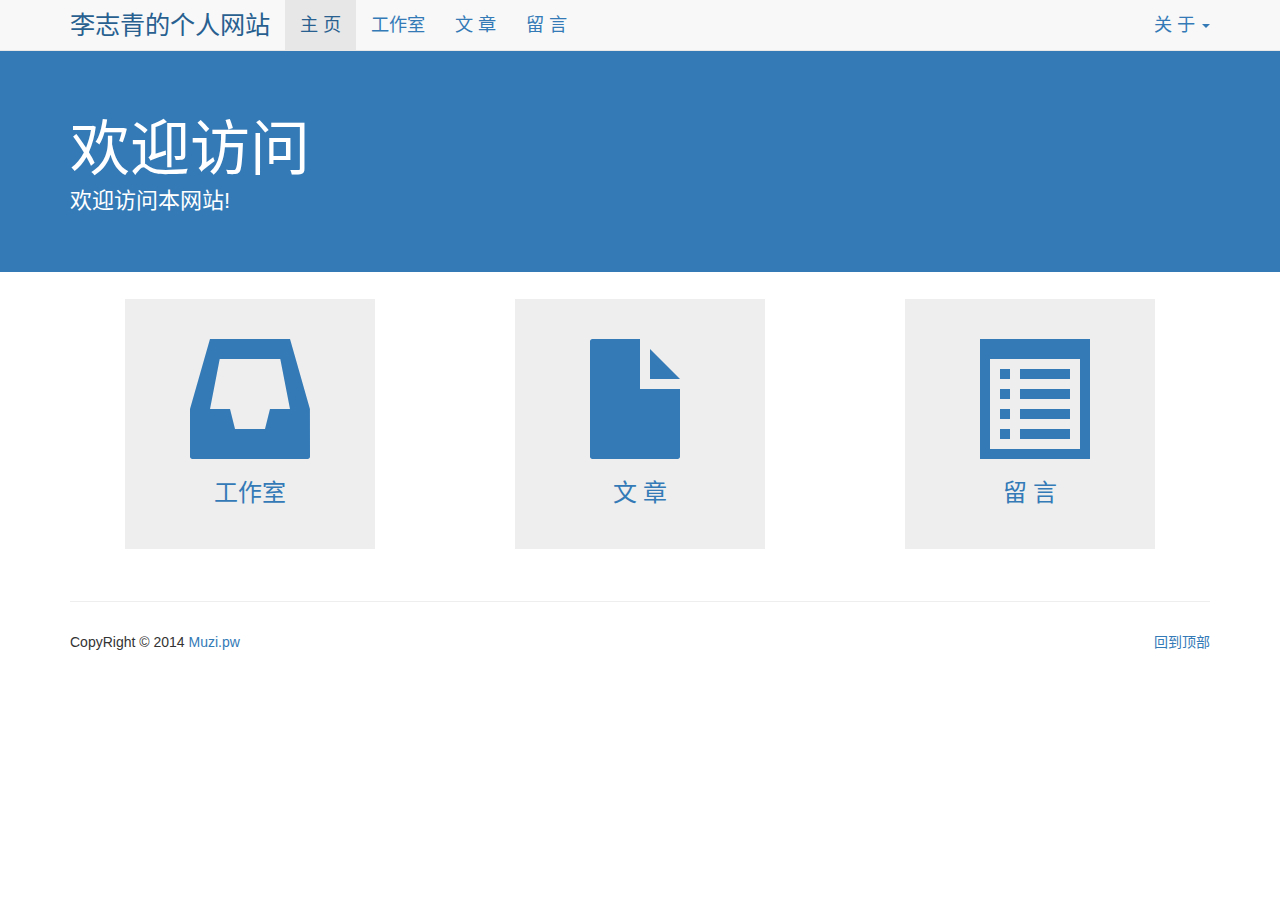
<file: index.html>
<!DOCTYPE html>
<html lang="zh-CN">
<head>
    <meta charset="utf-8">
    <meta http-equiv="X-UA-Compatible" content="IE=edge">
    <meta name="viewport" content="width=device-width, initial-scale=1">
    <title>Welcome!</title>

    <!-- Bootstrap -->
    <link href="css/bootstrap.min.css" rel="stylesheet">
    <link href="css/main.css" rel="stylesheet">

    <!-- HTML5 shim and Respond.js for IE8 support of HTML5 elements and media queries -->
    <!-- WARNING: Respond.js doesn't work if you view the page via file:// -->
    <!--[if lt IE 9]>
        <script src="./js/html5shiv.min.js"></script>
        <script src="./js/respond.min.js"></script>
    <![endif]-->
</head>
<body>
    <nav class="navbar navbar-default navbar-fixed-top" role="navigation"><!--导航栏-->
        <div class="container">
            <!-- Brand and toggle get grouped for better mobile display -->
            <div class="navbar-header">
                <button type="button" class="navbar-toggle collapsed" data-toggle="collapse" data-target="#navbar-collapse">
                    <span class="sr-only">切换导航</span>
                    <span class="icon-bar"></span>
                    <span class="icon-bar"></span>
                    <span class="icon-bar"></span>
                </button>
                <a class="navbar-brand" href="#">李志青的个人网站</a>
            </div>

            <!-- Collect the nav links, forms, and other content for toggling -->
            <div class="collapse navbar-collapse" id="navbar-collapse">
                <ul class="nav navbar-nav">
                    <li class="active"><a href="index.html">主 页</a></li>
                    <li><a href="studio.html">工作室</a></li>
                    <li><a href="article.html">文 章</a></li>
                    <li><a href="message.php">留 言</a></li>

                </ul>
                <ul class="nav navbar-nav navbar-right">
                    <li class="dropdown">
                        <a href="#" class="dropdown-toggle" data-toggle="dropdown">关 于 <span class="caret"></span></a>
                        <ul class="dropdown-menu" role="menu">
                            <li><a href="#" data-toggle="modal" data-target="#contact-author">联系作者</a></li>
                            <li><a href="#" data-toggle="modal" data-target="#about-website">关于本站</a></li>
                        </ul>
                    </li>
                </ul>
            </div><!-- /.navbar-collapse -->
        </div><!-- /.container-fluid -->
    </nav>
    <a name="top"></a>



    <div class="container-fluid top-tag"><!--导航栏下面的提示部分-->
        <div class="container top-tag-content">
            <h1>欢迎访问</h1>
            <p>欢迎访问本网站!</p>
        </div>
    </div>


    <div class="container" id="body"><!--主体部分开始-->

        <div class="row">
            <div class="col-md-4">
                <a href="studio.html" class="a-button">
                    <h1><span class="glyphicon glyphicon-inbox"></span></h1>
                    <span>工作室</span>
                </a>
            </div>
            <div class="col-md-4">
                <a href="article.html" class="a-button">
                    <h1><span class="glyphicon glyphicon-file"></span></h1>
                    <span>文 章</span>
                </a>
            </div>
            <div class="col-md-4">
                <a href="message.php" class="a-button">
                    <h1><span class="glyphicon glyphicon-list-alt"></span></h1>
                    <span>留 言</span>
                </a>
            </div>
        </div>



        <hr class="divider footer-divider" />
        <footer><!--底部开始-->
            <span class="pull-right"><a href="#top">回到顶部</a></span>
            <span>CopyRight &copy; 2014 <a href="http://muzi.pw">Muzi.pw</a> </span>

        </footer>


    </div>



    <!--提示框部分-->
    <div class="modal fade" id="contact-author" tabindex="-1" role="dialog" aria-labelledby="myModalLabel" aria-hidden="true">
        <div class="modal-dialog">
            <div class="modal-content">
                <div class="modal-header">
                    <button type="button" class="close" data-dismiss="modal"><span aria-hidden="true">&times;</span><span class="sr-only">Close</span></button>
                    <h4 class="modal-title">联系作者</h4>
                </div>
                <div class="modal-body">
                    <p>
                        姓名：李志青<br />
                        E-Mail: <a href="mailto:lizhiqing1996@gmail.com">lizhiqing1996@gmail.com</a> <br />
                        QQ: 1425154902
                    </p>
                </div>
                <div class="modal-footer">
                    <button type="button" class="btn btn-primary" data-dismiss="modal">知道了</button>
                </div>
            </div>
        </div>
    </div>


    <div class="modal fade" id="about-website" tabindex="-1" role="dialog" aria-labelledby="myModalLabel" aria-hidden="true">
        <div class="modal-dialog">
            <div class="modal-content">
                <div class="modal-header">
                    <button type="button" class="close" data-dismiss="modal"><span aria-hidden="true">&times;</span><span class="sr-only">Close</span></button>
                    <h4 class="modal-title" id="myModalLabel">关于本站</h4>
                </div>
                <div class="modal-body">
                    <p>
                        本站是由李志青开发的个人主页，纯属娱乐爱好。<br />
                        如有雷同，纯属巧合。
                    </p>
                </div>
                <div class="modal-footer">
                    <button type="button" class="btn btn-primary" data-dismiss="modal">知道了</button>
                </div>
            </div>
        </div>
    </div>


<!-- jQuery (necessary for Bootstrap's JavaScript plugins) -->
<script src="./js/jquery.min.js"></script>
<!-- Include all compiled plugins (below), or include individual files as needed -->
<script src="./js/bootstrap.min.js"></script>
</body>
</html>
</file>
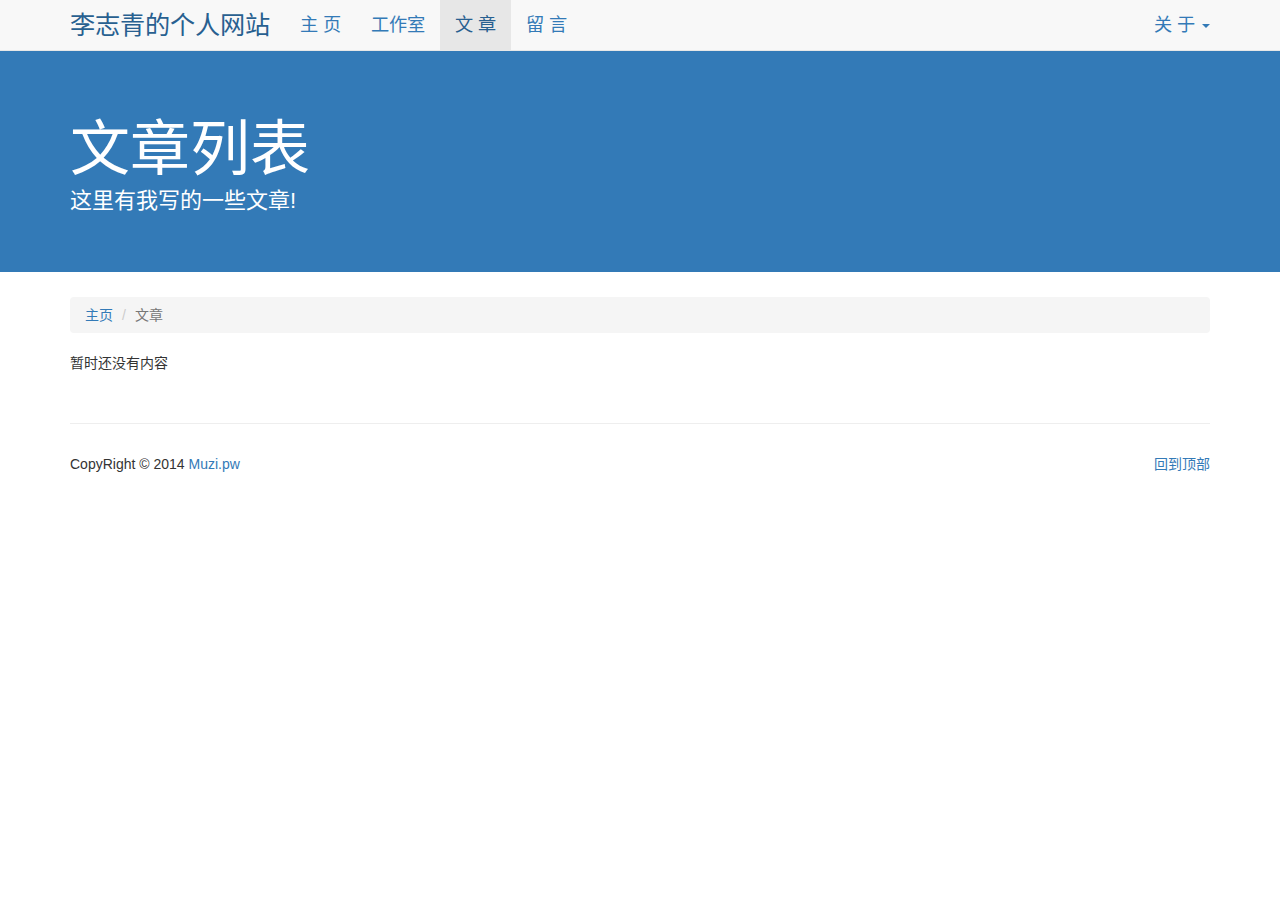
<file: article.html>
<!DOCTYPE html>
<html lang="zh-CN">
<head>
    <meta charset="utf-8">
    <meta http-equiv="X-UA-Compatible" content="IE=edge">
    <meta name="viewport" content="width=device-width, initial-scale=1">
    <title>Welcome!</title>

    <!-- Bootstrap -->
    <link href="css/bootstrap.min.css" rel="stylesheet">
    <link href="css/main.css" rel="stylesheet">

    <!-- HTML5 shim and Respond.js for IE8 support of HTML5 elements and media queries -->
    <!-- WARNING: Respond.js doesn't work if you view the page via file:// -->
    <!--[if lt IE 9]>
        <script src="./js/html5shiv.min.js"></script>
        <script src="./js/respond.min.js"></script>
    <![endif]-->
</head>
<body>
    <nav class="navbar navbar-default navbar-fixed-top" role="navigation"><!--导航栏-->
        <div class="container">
            <!-- Brand and toggle get grouped for better mobile display -->
            <div class="navbar-header">
                <button type="button" class="navbar-toggle collapsed" data-toggle="collapse" data-target="#navbar-collapse">
                    <span class="sr-only">切换导航</span>
                    <span class="icon-bar"></span>
                    <span class="icon-bar"></span>
                    <span class="icon-bar"></span>
                </button>
                <a class="navbar-brand" href="#">李志青的个人网站</a>
            </div>

            <!-- Collect the nav links, forms, and other content for toggling -->
            <div class="collapse navbar-collapse" id="navbar-collapse">
                <ul class="nav navbar-nav">
                    <li><a href="index.html">主 页</a></li>
                    <li><a href="studio.html">工作室</a></li>
                    <li  class="active"><a href="article.html">文 章</a></li>
                    <li><a href="message.php">留 言</a></li>

                </ul>
                <ul class="nav navbar-nav navbar-right">
                    <li class="dropdown">
                        <a href="#" class="dropdown-toggle" data-toggle="dropdown">关 于 <span class="caret"></span></a>
                        <ul class="dropdown-menu" role="menu">
                            <li><a href="#" data-toggle="modal" data-target="#contact-author">联系作者</a></li>
                            <li><a href="#" data-toggle="modal" data-target="#about-website">关于本站</a></li>
                        </ul>
                    </li>
                </ul>
            </div><!-- /.navbar-collapse -->
        </div><!-- /.container-fluid -->
    </nav>
    <a name="top"></a>



    <div class="container-fluid top-tag"><!--导航栏下面的提示部分-->
        <div class="container top-tag-content">
            <h1>文章列表</h1>
            <p>这里有我写的一些文章!</p>
        </div>
    </div>


    <div class="container" id="body"><!--主体部分开始-->


        <ol class="breadcrumb">
            <li><a href="index.html">主页</a></li>
            <li class="active">文章</li>
        </ol>


        <p>暂时还没有内容</p>



        <hr class="divider footer-divider" /><!--底部开始-->
        <footer>
            <span class="pull-right"><a href="#top">回到顶部</a></span>
            <span>CopyRight &copy; 2014 <a href="http://muzi.pw">Muzi.pw</a> </span>

        </footer>


    </div>



    <!--提示框部分-->
    <div class="modal fade" id="contact-author" tabindex="-1" role="dialog" aria-labelledby="myModalLabel" aria-hidden="true">
        <div class="modal-dialog">
            <div class="modal-content">
                <div class="modal-header">
                    <button type="button" class="close" data-dismiss="modal"><span aria-hidden="true">&times;</span><span class="sr-only">Close</span></button>
                    <h4 class="modal-title">联系作者</h4>
                </div>
                <div class="modal-body">
                    <p>
                        姓名：李志青<br />
                        E-Mail: <a href="mailto:lizhiqing1996@gmail.com">lizhiqing1996@gmail.com</a> <br />
                        QQ: 1425154902
                    </p>
                </div>
                <div class="modal-footer">
                    <button type="button" class="btn btn-primary" data-dismiss="modal">知道了</button>
                </div>
            </div>
        </div>
    </div>


    <div class="modal fade" id="about-website" tabindex="-1" role="dialog" aria-labelledby="myModalLabel" aria-hidden="true">
        <div class="modal-dialog">
            <div class="modal-content">
                <div class="modal-header">
                    <button type="button" class="close" data-dismiss="modal"><span aria-hidden="true">&times;</span><span class="sr-only">Close</span></button>
                    <h4 class="modal-title" id="myModalLabel">关于本站</h4>
                </div>
                <div class="modal-body">
                    <p>
                        本站是由李志青开发的个人主页，纯属娱乐爱好。<br />
                        如有雷同，纯属巧合。
                    </p>
                </div>
                <div class="modal-footer">
                    <button type="button" class="btn btn-primary" data-dismiss="modal">知道了</button>
                </div>
            </div>
        </div>
    </div>


<!-- jQuery (necessary for Bootstrap's JavaScript plugins) -->
<script src="./js/jquery.min.js"></script>
<!-- Include all compiled plugins (below), or include individual files as needed -->
<script src="./js/bootstrap.min.js"></script>
</body>
</html>
</file>
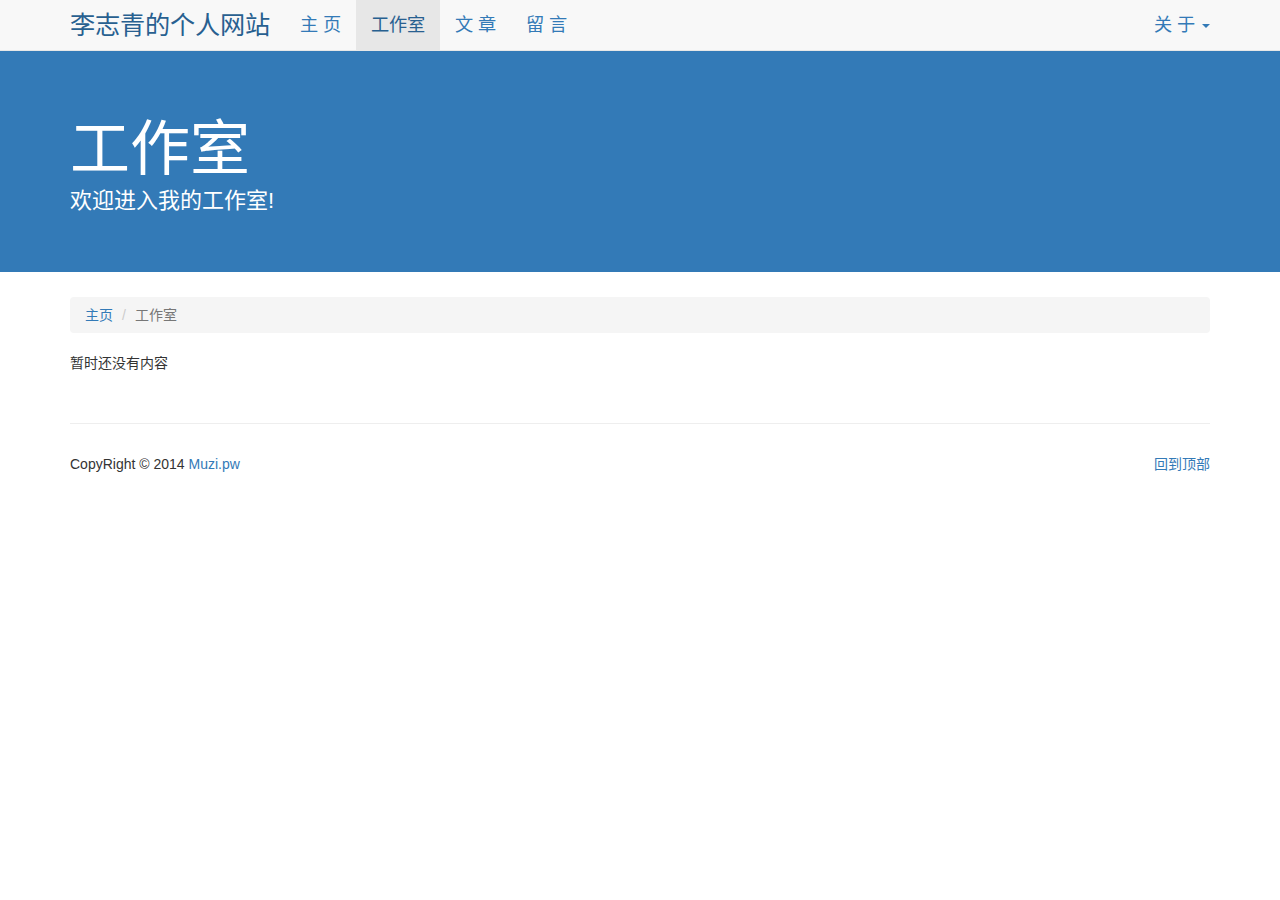
<file: studio.html>
<!DOCTYPE html>
<html lang="zh-CN">
<head>
    <meta charset="utf-8">
    <meta http-equiv="X-UA-Compatible" content="IE=edge">
    <meta name="viewport" content="width=device-width, initial-scale=1">
    <title>Welcome!</title>

    <!-- Bootstrap -->
    <link href="css/bootstrap.min.css" rel="stylesheet">
    <link href="css/main.css" rel="stylesheet">

    <!-- HTML5 shim and Respond.js for IE8 support of HTML5 elements and media queries -->
    <!-- WARNING: Respond.js doesn't work if you view the page via file:// -->
    <!--[if lt IE 9]>
        <script src="./js/html5shiv.min.js"></script>
        <script src="./js/respond.min.js"></script>
    <![endif]-->
</head>
<body>
    <nav class="navbar navbar-default navbar-fixed-top" role="navigation"><!--导航栏-->
        <div class="container">
            <!-- Brand and toggle get grouped for better mobile display -->
            <div class="navbar-header">
                <button type="button" class="navbar-toggle collapsed" data-toggle="collapse" data-target="#navbar-collapse">
                    <span class="sr-only">切换导航</span>
                    <span class="icon-bar"></span>
                    <span class="icon-bar"></span>
                    <span class="icon-bar"></span>
                </button>
                <a class="navbar-brand" href="#">李志青的个人网站</a>
            </div>

            <!-- Collect the nav links, forms, and other content for toggling -->
            <div class="collapse navbar-collapse" id="navbar-collapse">
                <ul class="nav navbar-nav">
                    <li><a href="index.html">主 页</a></li>
                    <li class="active"><a href="studio.html">工作室</a></li>
                    <li><a href="article.html">文 章</a></li>
                    <li><a href="message.php">留 言</a></li>

                </ul>
                <ul class="nav navbar-nav navbar-right">
                    <li class="dropdown">
                        <a href="#" class="dropdown-toggle" data-toggle="dropdown">关 于 <span class="caret"></span></a>
                        <ul class="dropdown-menu" role="menu">
                            <li><a href="#" data-toggle="modal" data-target="#contact-author">联系作者</a></li>
                            <li><a href="#" data-toggle="modal" data-target="#about-website">关于本站</a></li>
                        </ul>
                    </li>
                </ul>
            </div><!-- /.navbar-collapse -->
        </div><!-- /.container-fluid -->
    </nav>
    <a name="top"></a>



    <div class="container-fluid top-tag"><!--导航栏下面的提示部分-->
        <div class="container top-tag-content">
            <h1>工作室</h1>
            <p>欢迎进入我的工作室!</p>
        </div>
    </div>


    <div class="container" id="body"><!--主体部分开始-->


        <ol class="breadcrumb">
            <li><a href="index.html">主页</a></li>
            <li class="active">工作室</li>
        </ol>



        <p>暂时还没有内容</p>


        <hr class="divider footer-divider" /><!--底部开始-->
        <footer>
            <span class="pull-right"><a href="#top">回到顶部</a></span>
            <span>CopyRight &copy; 2014 <a href="http://muzi.pw">Muzi.pw</a> </span>

        </footer>


    </div>



    <!--提示框部分-->
    <div class="modal fade" id="contact-author" tabindex="-1" role="dialog" aria-labelledby="myModalLabel" aria-hidden="true">
        <div class="modal-dialog">
            <div class="modal-content">
                <div class="modal-header">
                    <button type="button" class="close" data-dismiss="modal"><span aria-hidden="true">&times;</span><span class="sr-only">Close</span></button>
                    <h4 class="modal-title">联系作者</h4>
                </div>
                <div class="modal-body">
                    <p>
                        姓名：李志青<br />
                        E-Mail: <a href="mailto:lizhiqing1996@gmail.com">lizhiqing1996@gmail.com</a> <br />
                        QQ: 1425154902
                    </p>
                </div>
                <div class="modal-footer">
                    <button type="button" class="btn btn-primary" data-dismiss="modal">知道了</button>
                </div>
            </div>
        </div>
    </div>


    <div class="modal fade" id="about-website" tabindex="-1" role="dialog" aria-labelledby="myModalLabel" aria-hidden="true">
        <div class="modal-dialog">
            <div class="modal-content">
                <div class="modal-header">
                    <button type="button" class="close" data-dismiss="modal"><span aria-hidden="true">&times;</span><span class="sr-only">Close</span></button>
                    <h4 class="modal-title" id="myModalLabel">关于本站</h4>
                </div>
                <div class="modal-body">
                    <p>
                        本站是由李志青开发的个人主页，纯属娱乐爱好。<br />
                        如有雷同，纯属巧合。
                    </p>
                </div>
                <div class="modal-footer">
                    <button type="button" class="btn btn-primary" data-dismiss="modal">知道了</button>
                </div>
            </div>
        </div>
    </div>


<!-- jQuery (necessary for Bootstrap's JavaScript plugins) -->
<script src="./js/jquery.min.js"></script>
<!-- Include all compiled plugins (below), or include individual files as needed -->
<script src="./js/bootstrap.min.js"></script>
</body>
</html>
</file>
<file: css/main.css>
/*设置字体*/
*{
    font-family: Arial, 'MicroSoft YaHei', '黑体', 'CTHeiTi', monospace;
}


body{
    padding-top: 50px;
    margin-bottom: 30px;
}

/*导航栏*/
.navbar-default .navbar-toggle .icon-bar{
    background-color: #2E6DA4;
}
.navbar-default .navbar-toggle{
    border-color: #2E6DA4;
}
.navbar-default .navbar-brand{
    font-size: 1.8em;
    color: #286090;
}
.navbar-default .navbar-brand:hover,
.navbar-default .navbar-brand:focus{
    color: #337ab7;
}
.navbar-default .navbar-nav > .active > a,
.navbar-default .navbar-nav > .active > a:hover,
.navbar-default .navbar-nav > .active > a:focus{
    color: #286090;
}
.navbar-default .navbar-nav > li > a{
    font-size: 1.3em;
    color: #337ab7;
}
.navbar-default .navbar-nav > li > a:hover,
.navbar-default .navbar-nav > li > a:focus{
    color: #286090;
}
.navbar-default .navbar-nav>.open>a,
.navbar-default .navbar-nav>.open>a:hover,
.navbar-default .navbar-nav>.open>a:focus{
    color: #286090;
}


/*页面提示*/
.top-tag{
    padding: 20px 0;
    margin-bottom: 10px;
    background-color: #337ab7;
    color: #FFFFFF;
}


/*内容区样式*/
#body{
    padding: 15px;
}
.col-md-4{
    text-align: center;
}
a.a-button{
    display: block;
    padding: 20px;
    margin: 2px auto;
    width: 250px;
    height: 250px;
    color: #337ab7;
    font-size: 24px;
    background-color: #eeeeee;
}
a.a-button:hover{
    background-color: #337ab7;
    text-decoration: none;
    color: #ffffff;
}
h1 span.glyphicon{
    font-size: 120px;
}


.footer-divider{
    margin-top: 30px;
}
footer{
    margin-top: 30px;
}



img.message-face{
    width: 50px;
    height: 50px;
}
.message-date{
    color: #888888;
}


/*提示框*/
.modal-title{
    font-size: 1.5em;
}
.modal-body{
    font-size: 1.2em;
    line-height: 1.5em;
}


/*宽度大于768px时不同的样式*/
@media (min-width: 768px) {
    .top-tag{
        padding: 50px 0;
    }
    .top-tag-content h1 {
        font-size: 60px;
        line-height: 1;
    }
    .top-tag-content p{
        font-size: 22px;
        line-height: 1;
    }
    .footer-divider{
        margin-top: 50px;
    }
}
</file>
